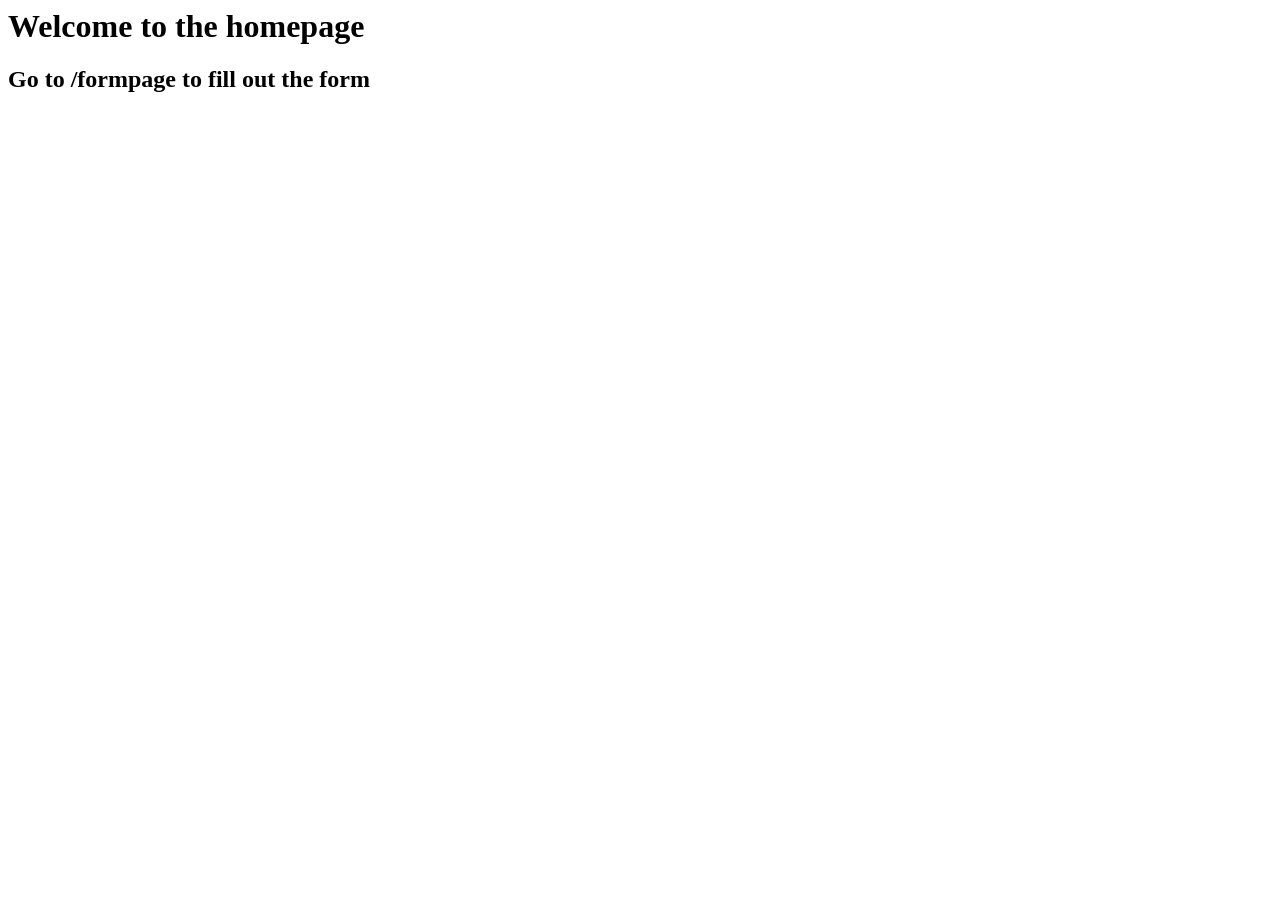
<file: django_form/templates/basic_app/index.html>
<html lang="en">
<head>
  <meta charset="UTF-8">
  <meta name="viewport" content="width=device-width, initial-scale=1.0">
  <meta http-equiv="X-UA-Compatible" content="ie=edge">
  <title>Document</title>
</head>
<body>
  <div class="container">
      <div class="jumbotron">
          <h1>Welcome to the homepage</h1>
          <h2>Go to /formpage to fill out the form</h2>
      </div>
    </div>
</body>
</html>
</file>
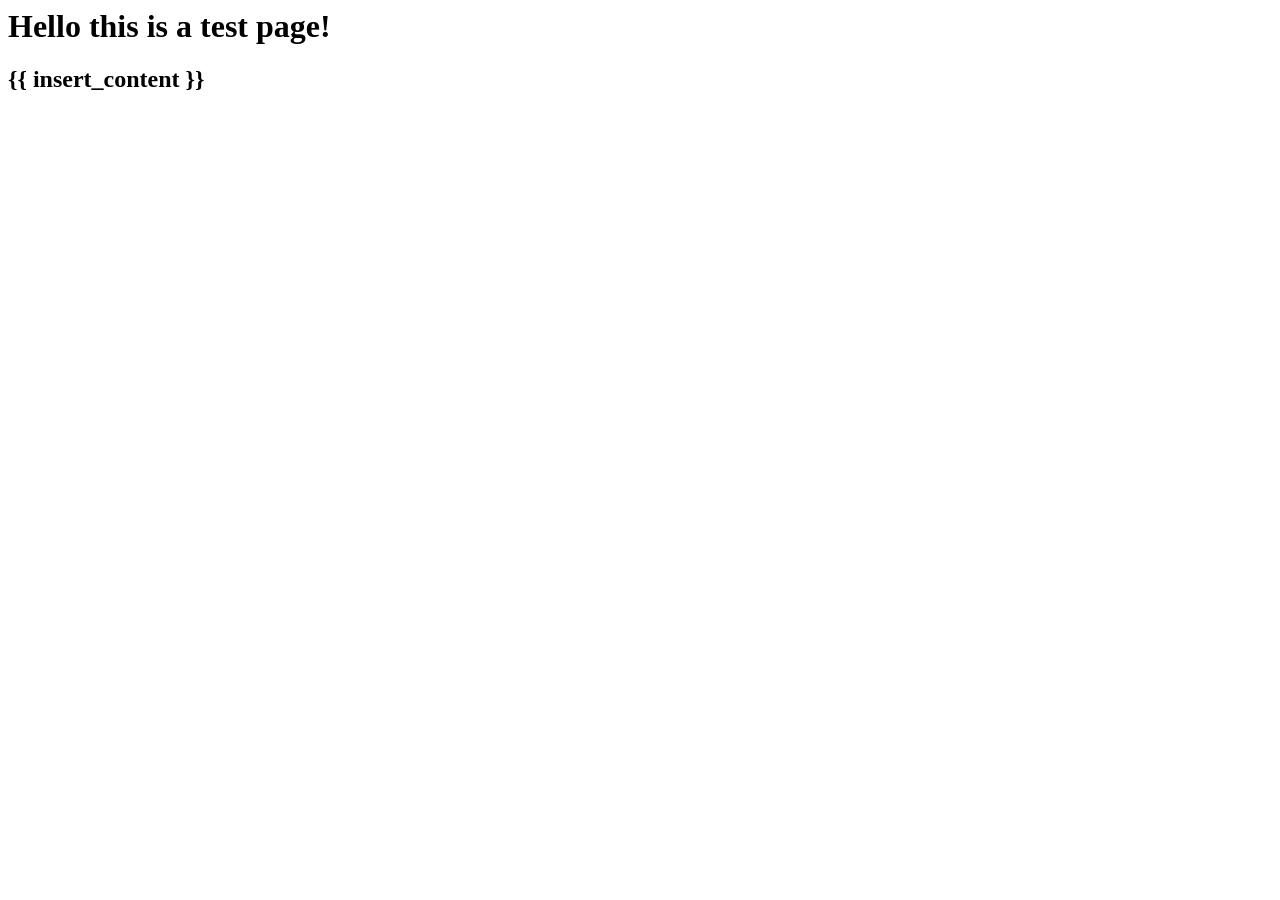
<file: second_project/templates/first_app/index.html>
<html lang="en">
<head>
  <meta charset="UTF-8">
  <meta name="viewport" content="width=device-width, initial-scale=1.0">
  <meta http-equiv="X-UA-Compatible" content="ie=edge">
  <title>Second App</title>
 </head>
<body>
  <h1>Hello this is a test page!</h1>
  <h2>{{ insert_content }}</h2>
</body>
</html>
</file>
